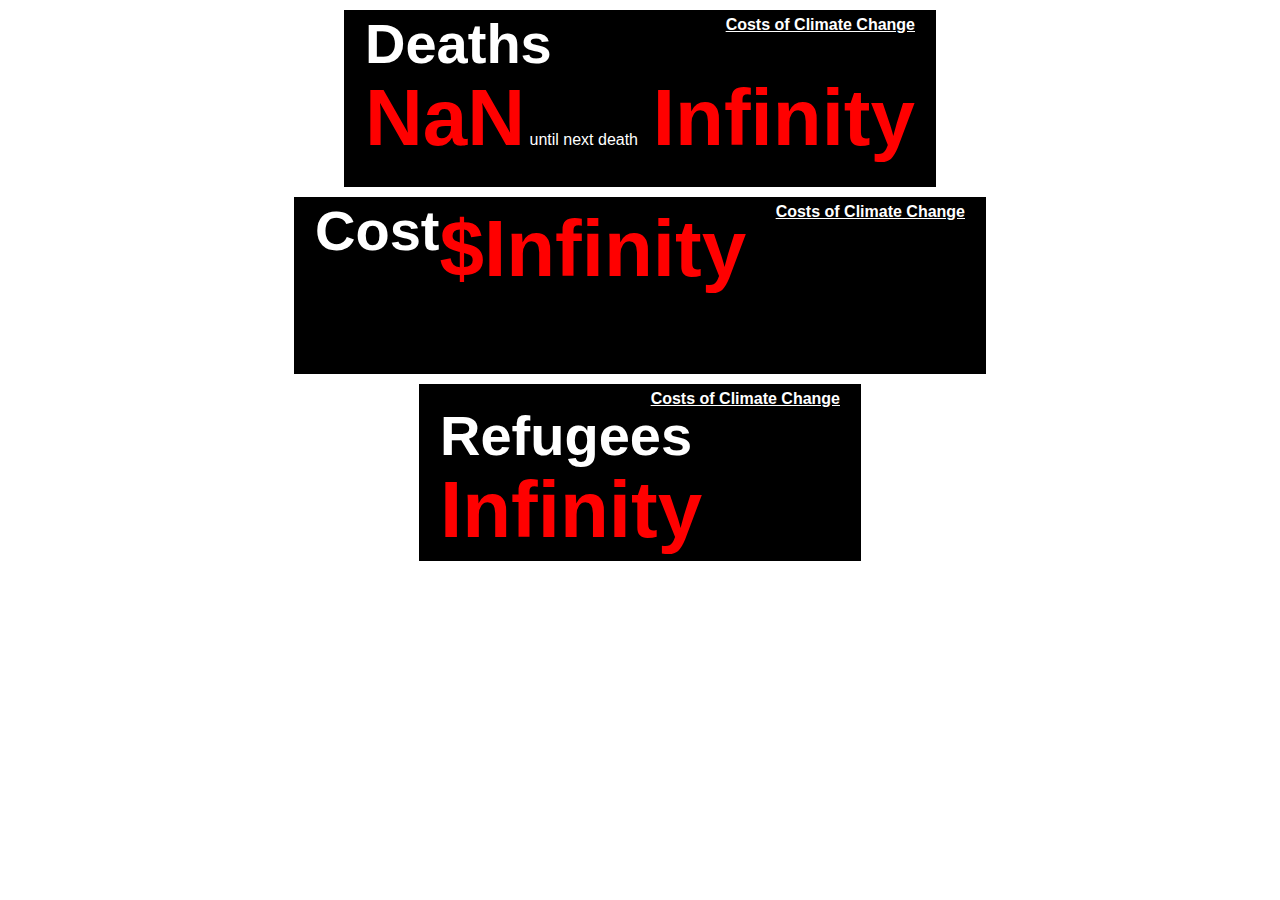
<file: test.html>
<html>
<head>

<body>
<!-- <script id="tickerjs" type="text/javascript" src="http://climateticker.walledcity.ca/js/ticker-embed.js"></script> -->
<style type="text/css">
.ticker { width: 200px; font-family: arial, sans-serif; margin: 0 auto; margin-top: 10px; height: 135px; border: 1px solid black; background: black; padding: 20px; padding-top: 15px; padding-bottom: 10px;} .ticker .title { color: black; text-align: center; line-height: 1em; font-size: 3.5em; font-weight: bold;} .ticker .number, .ticker .time span { font-size: 5em; font-weight: bold; color: #990000; margin-top: 0px; margin-bottom: 30px; } .ticker .embed { float: right; font-weight: bold;}  #deaths .number { float: right; } #refugees { width: 400px; } #deaths { width: 550px; }
</style>
<script id="tickerjs" type="text/javascript" src="js/ticker-embed.js"></script>
<script type="text/javascript">
addDeathTicker();
</script>

<script id="tickerjs" type="text/javascript" src="js/ticker-embed.js"></script>
<script type="text/javascript">
addCostTicker();
</script>

<script id="tickerjs" type="text/javascript" src="js/ticker-embed.js"></script>
<script type="text/javascript">
addRefugeesTicker();
</script>
</body>
</html>
</file>
